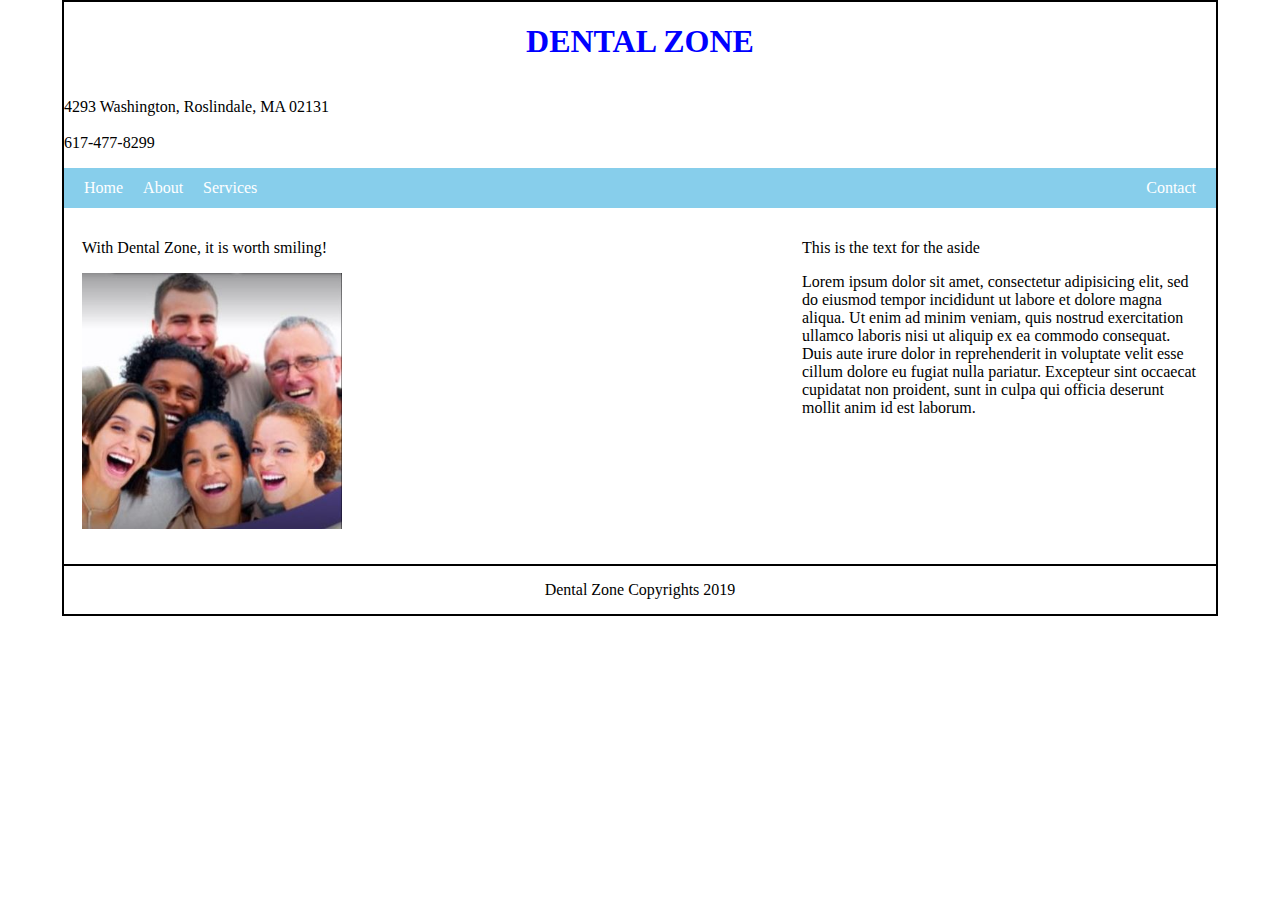
<file: index.html>
<!DOCTYPE html>
<html>
	<head>
		<title>DENTAL ZONE</title>
		<link rel="stylesheet" type="text/css" href="style.css">
	</head>
	<body>
		<h1><center>DENTAL ZONE</center></h1>
		<header><p>4293 Washington, Roslindale, MA 02131<br><br>617-477-8299</p></header>
		<!--
		<ul>
			<li><a href="default.asp">Home</a></li>
			<li><a href="about.asp">About</a></li>
			<li><a href="services.asp">Services</a></li>
			<li><a href="contact.asp">Contact</a></li>
		</ul>
		-->
		<!-- <div class="topnav">
			<a class="active" href="#home">Home</a>
			<a href="#about">About</a>
			<a href="#services">Services</a>
			<a href="#contact">Contact</a>
		</div> -->
		<nav class="topnav">
			<ul>
				<li><a href="index.html">Home</a></li>
				<li><a href="about.html">About</a></li>
				<li><a href="services.html">Services</a></li>
				<li class="push" ><a href="contact.html">Contact</a></li>
			</ul>
		</nav>
		<!--
		<div style="padding-left:16px">
			<h2>Top Navigation Example</h2>
			<p>Some content..</p>
		</div> -->
		<!--
		<nav class="container">
				<div>Home</div>
				<div>About</div>
				<div>Services</div>
				<div>Contact</div>
		</nav> -->
		<main><p><p>With Dental Zone, it is worth smiling!</p>
		<img src="smiling_faces.jpg">
	</p></main>
	<aside><p>This is the text for the aside</p>
	<p>Lorem ipsum dolor sit amet, consectetur adipisicing elit, sed do eiusmod
		tempor incididunt ut labore et dolore magna aliqua. Ut enim ad minim veniam,
		quis nostrud exercitation ullamco laboris nisi ut aliquip ex ea commodo
		consequat. Duis aute irure dolor in reprehenderit in voluptate velit esse
		cillum dolore eu fugiat nulla pariatur. Excepteur sint occaecat cupidatat non
	proident, sunt in culpa qui officia deserunt mollit anim id est laborum.</p></aside>
	
<footer>Dental Zone Copyrights 2019</footer>
</body>
</html>
</file>
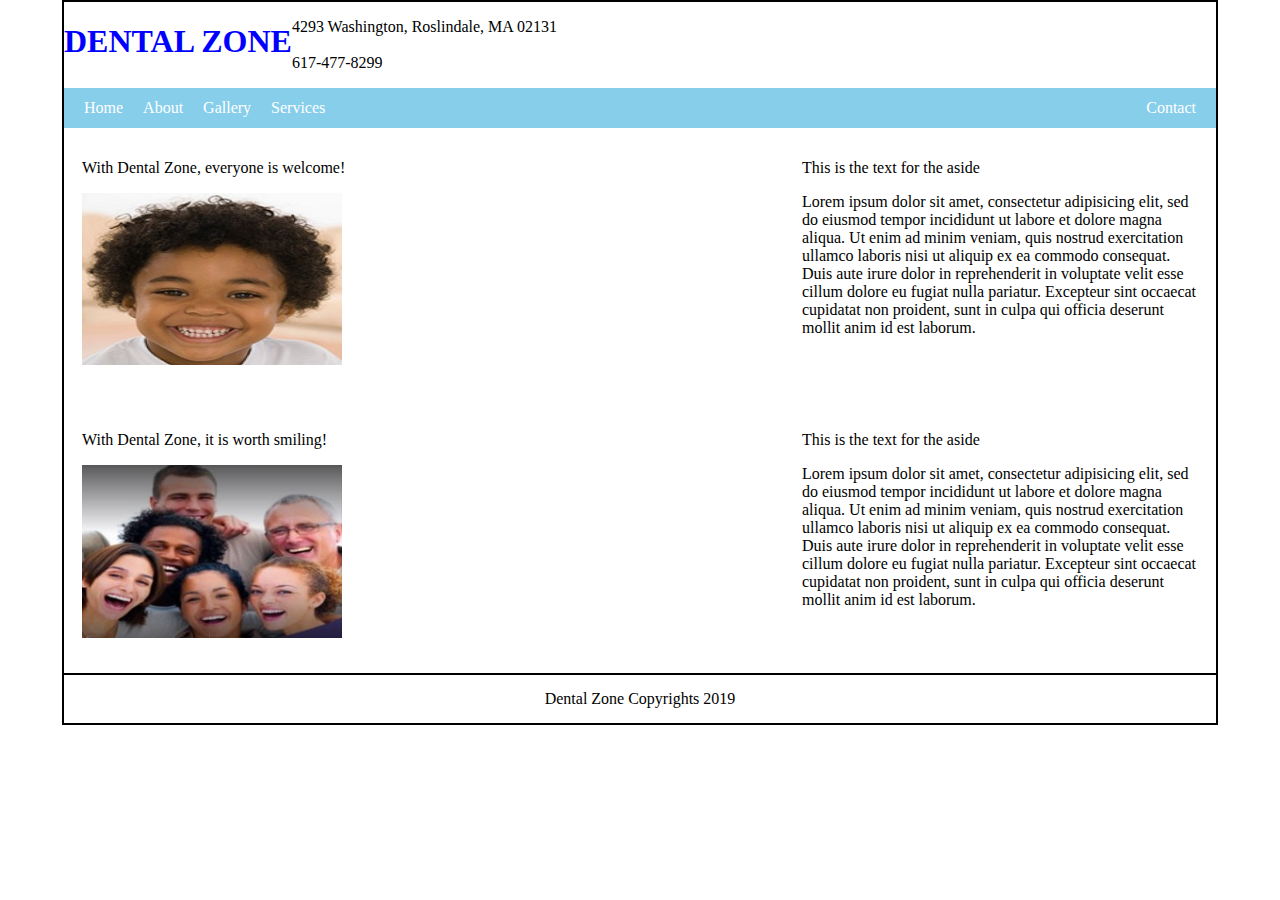
<file: about.html>
<!DOCTYPE html>
<html>
	<head>
		<title>DENTAL ZONE</title>
		<link rel="stylesheet" type="text/css" href="style.css">
	</head>
	<body>
		<header>
		<h1><center>DENTAL ZONE</center></h1>
		<p>4293 Washington, Roslindale, MA 02131<br><br>617-477-8299</p>
		</header>
		<!--
		<ul>
			<li><a href="default.asp">Home</a></li>
			<li><a href="about.asp">About</a></li>
			<li><a href="services.asp">Services</a></li>
			<li><a href="contact.asp">Contact</a></li>
		</ul>
		-->
		<!-- <div class="topnav">
			<a class="active" href="#home">Home</a>
			<a href="#about">About</a>
			<a href="#services">Services</a>
			<a href="#contact">Contact</a>
		</div> -->
		<nav class="topnav">
			<ul>
				<li><a href="index.html">Home</a></li>
				<li><a href="about.html">About</a></li>
				<li><a href="gallery.html">Gallery</a></li>
				<li><a href="services.html">Services</a></li>
				<li class="push" ><a href="contact.html">Contact</a></li>
			</ul>
		</nav>
		<!--
		<div style="padding-left:16px">
			<h2>Top Navigation Example</h2>
			<p>Some content..</p>
		</div> -->
		<!--
		<nav class="container">
				<div>Home</div>
				<div>About</div>
				<div>Services</div>
				<div>Contact</div>
		</nav> -->
		<main><p><p>With Dental Zone, everyone is welcome!</p>
		<img src="child-dental-care.png">
	</p></main>
	<aside><p>This is the text for the aside</p>
	<p>Lorem ipsum dolor sit amet, consectetur adipisicing elit, sed do eiusmod
		tempor incididunt ut labore et dolore magna aliqua. Ut enim ad minim veniam,
		quis nostrud exercitation ullamco laboris nisi ut aliquip ex ea commodo
		consequat. Duis aute irure dolor in reprehenderit in voluptate velit esse
		cillum dolore eu fugiat nulla pariatur. Excepteur sint occaecat cupidatat non
	proident, sunt in culpa qui officia deserunt mollit anim id est laborum.</p></aside><br>
	<br>
	<main><p><p>With Dental Zone, it is worth smiling!</p>
	<img src="smiling_faces.png">
</p></main>
<aside><p>This is the text for the aside</p>
<p>Lorem ipsum dolor sit amet, consectetur adipisicing elit, sed do eiusmod
	tempor incididunt ut labore et dolore magna aliqua. Ut enim ad minim veniam,
	quis nostrud exercitation ullamco laboris nisi ut aliquip ex ea commodo
	consequat. Duis aute irure dolor in reprehenderit in voluptate velit esse
	cillum dolore eu fugiat nulla pariatur. Excepteur sint occaecat cupidatat non
proident, sunt in culpa qui officia deserunt mollit anim id est laborum.</p></aside>
	
<footer>Dental Zone Copyrights 2019</footer>
</body>
</html>
</file>
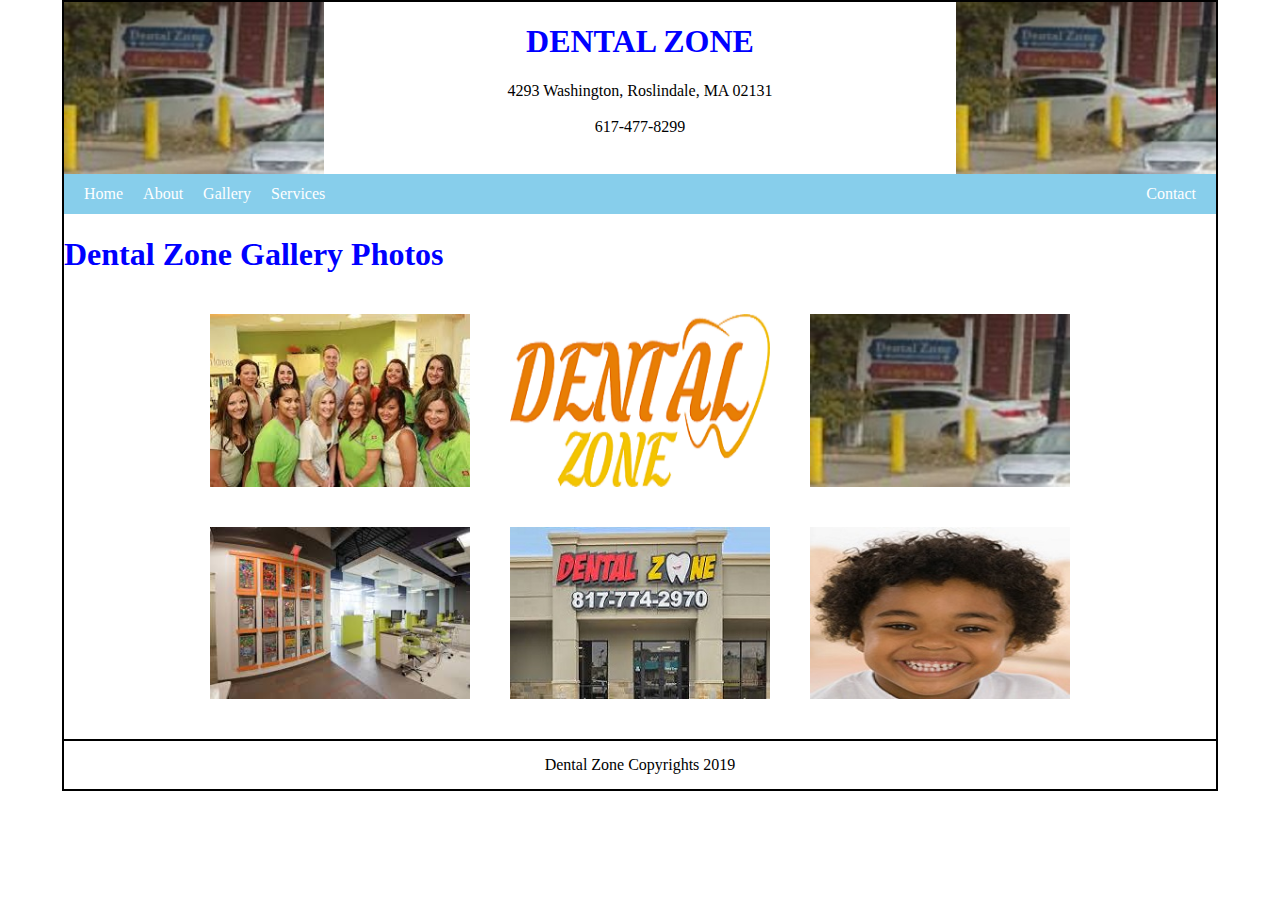
<file: gallery.html>
<!DOCTYPE html>
<html>
	<head>
		<meta name="viewport" content="width=device-width, initial-scale=1">
		<title>DENTAL ZONE</title>
		<link rel="stylesheet" type="text/css" href="style.css">
	</head>
	<body>
		<header>
			<img  src="dental_sign.png">
			<div class="header-text">			
			<h1>DENTAL ZONE</h1>
			<p>4293 Washington, Roslindale, MA 02131<br><br>617-477-8299</p></div>
			<img src="dental_sign.png">
		</header>
		
		<nav class="topnav">
			<ul>
				<li><a href="index.html">Home</a></li>
				<li><a href="about.html">About</a></li>
				<li><a href="gallery.html">Gallery</a></li>
				<li><a href="services.html">Services</a></li>
				<li class="push" ><a href="contact.html">Contact</a></li>
			</ul>
		</nav>
		
	</head>
	<h1>Dental Zone Gallery Photos</h1>
	<body>
		<div class="flex-container">
			<img src="crew.png">
			<img src="fancy_sign.png" alt="fancy sign">
			<img src="dental_sign.png" alt="dental zone">
			<img src="inside.png">
			<img src="front_store.png">
			<img src="child-dental-care.png">
		</div>
	<footer>Dental Zone Copyrights 2019</footer>
</body>
</html>
</file>
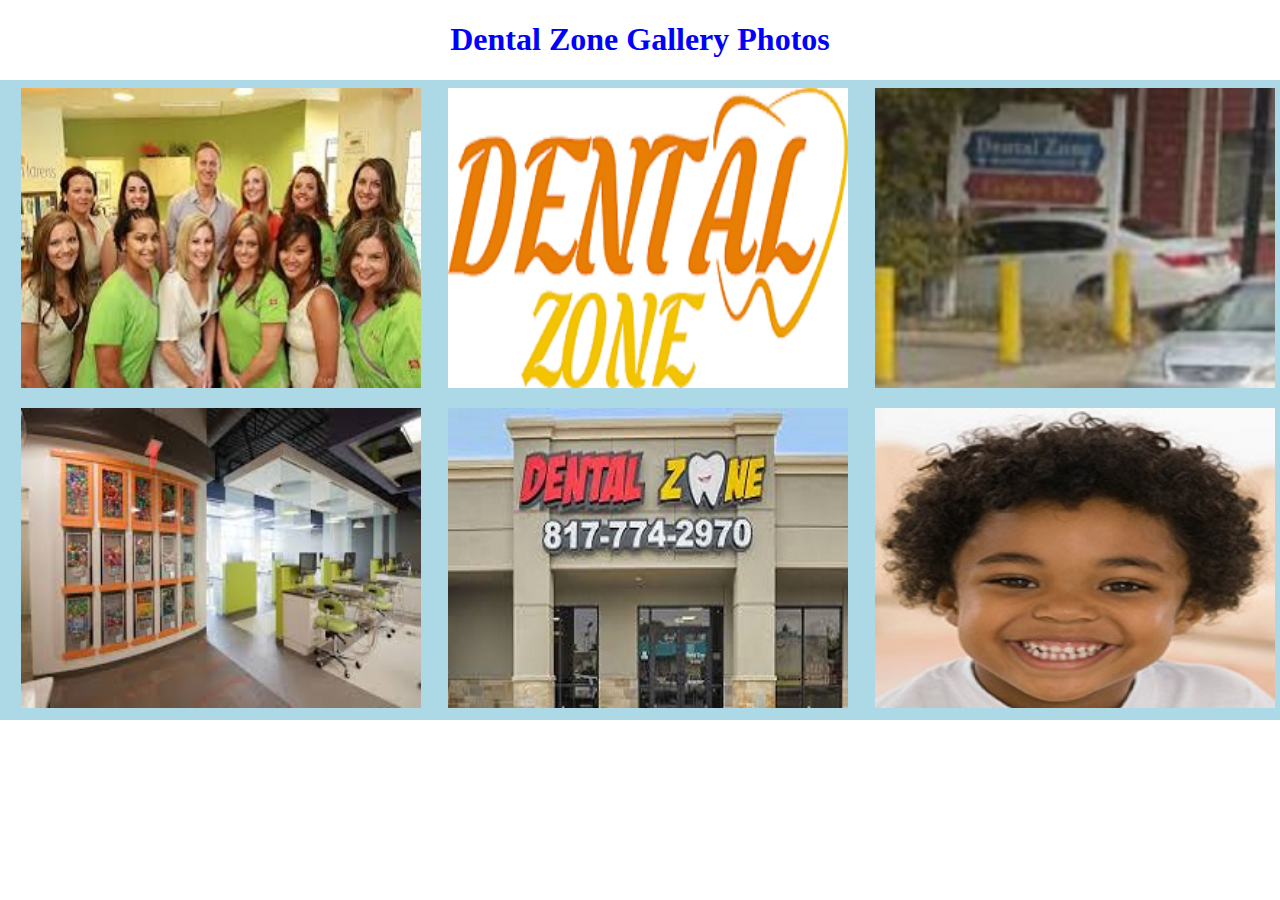
<file: img_gallery.html>
<!DOCTYPE html>
<html>
    <head>
        <title>Flex Box Image Gallery</title>
        <style>

        h1 {
        text-align: center;
        color: blue;
        }

        body {
        margin: 0;
        padding: 0;
        }

        .flex-container {
        display: flex;
        height: 100%;
        flex-wrap: wrap;
        align-content: flex-start;
        background: lightblue;
        }

        .flex-container > div {
        max-width: 400px;
        margin: auto;
        }

        img {
        width: 100%;
        height: 300px;
        margin: 3px;
        padding: 5px;
        /*    border: 2px dotted white;
        */}
        .responsive {
  padding: 0 6px;
  float: left;
  width: 24.99999%;
}

@media only screen and (max-width: 700px){
  .responsive {
    width: 49.99999%;
    margin: 6px 0;
  }
}

@media only screen and (max-width: 500px){
  .responsive {
    width: 100%;
  }
}
        </style>
    </head>
    <h1> Dental Zone Gallery Photos</h1>
    <body>
        <div class="flex-container">
            <div><img src="crew.png"></div>
            <div><img src="fancy_sign.png" alt="fancy sign"></div>
            <div><img src="dental_sign.png" alt="dental zone"></div>
            <div><img src="inside.png"></div>
            <div><img src="front_store.png"></div>
            <div><img src="child-dental-care.png"></div>
        </div>
    </body>
</html>
</file>
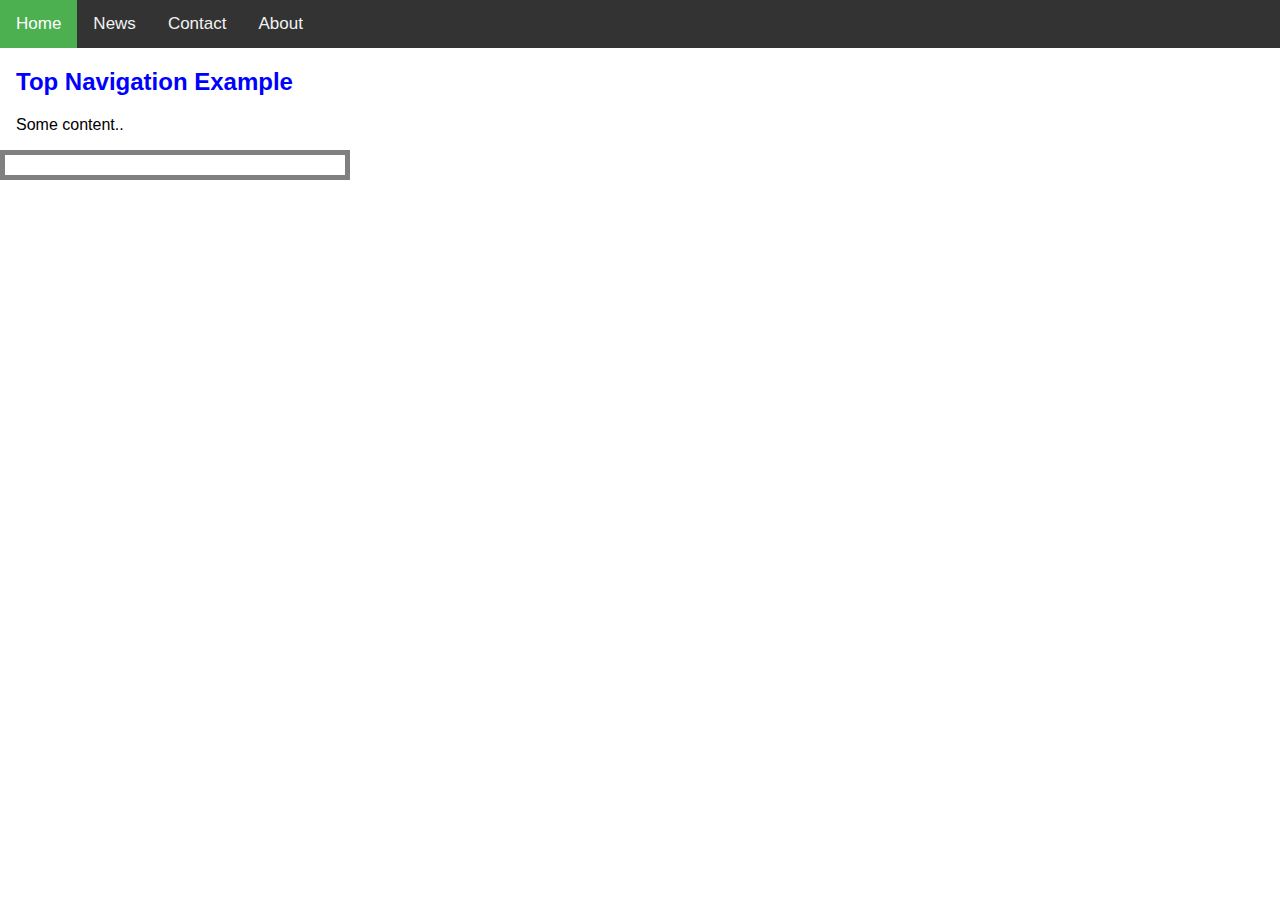
<file: index_2.html>
<!DOCTYPE html>
<html>
<head>
    <title>DENTAL ZONE</title>
      <link rel="stylesheet" type="text/css" href="style_2.css">
    <meta name="viewport" content="width=device-width, initial-scale=1">

</head>
<body>

<div class="topnav">
  <a class="active" href="#home">Home</a>
  <a href="#news">News</a>
  <a href="#contact">Contact</a>
  <a href="#about">About</a>
</div>

<div style="padding-left:16px">
  <h2>Top Navigation Example</h2>
  <p>Some content..</p>
</div>
<div class="ona">
</div>

</body>
</html>
</file>
<file: style.css>
body {
	width: 90%;
	/*max-width: 1024px;*/
	margin: 0 auto;
	border: 2px solid black;

}

h1 {
	color: blue;
	/*background-color: red; */
}

header {
	/*background-color: red;*/ 	
	display: flex;
	flex-wrap: wrap;
	
	
}

.header-text {
	flex-grow: 2;
	text-align: center;
	
}

.flex-container {
	display: flex;
	flex-wrap: wrap;
	justify-content: center;
	margin-bottom: 20px;
}

.flex-container img {
	margin: 20px;
}
.container {
	border: 5px solid #ffcc5c;
	flex-direction: row;
	justify-content: space-around;
}

.topnav {
	/*background-color: #6c5b7b;*/
	background-color: skyblue;
    line-height: 2.5;
}
.topnav ul {
	display: flex;
	margin: 0;
	padding-left: 20px; 
}

.topnav ul li {
	list-style-type: none;
	margin-right: 20px;
}

.topnav ul li a {
	text-decoration: none;
	color: white;
}

.push {
	margin-left: auto; 
}




main {
	width: 59.375%;
	padding: 15px 1.5625%;
	float: left;
}
section img {
	height: auto;
	width: 100%;
	max-width: 260px;
	margin-bottom: .5em;
}
img {
	height: auto;
	width: 100%;
	max-width: 260px;
}

aside {
	width: 34.375%;
	padding: 15px 1.5625%;
	float: right;
	margin: 0px;
}


footer {
	clear: both;
	width: 96.875%;
	padding: 15px 1.5625%;
	border-top: 2px solid black;
	text-align: center;
}
</file>
<file: style_2.css>
h2 {
	color: blue;
}

body {
  margin: 0;
  font-family: Arial, Helvetica, sans-serif;
}

.topnav {
  overflow: hidden;
  background-color: #333;
}

.topnav a {
  float: left;
  color: #f2f2f2;
  text-align: center;
  padding: 14px 16px;
  text-decoration: none;
  font-size: 17px;

}

.topnav a:hover {
  background-color: #ddd;
  color: black;
}

.topnav a.active {
  background-color: #4CAF50;
  color: white;
}

.ona {
  width: 320px;
  border: 5px solid gray;
  padding: 10px;
  margin: 0;
}
</file>
